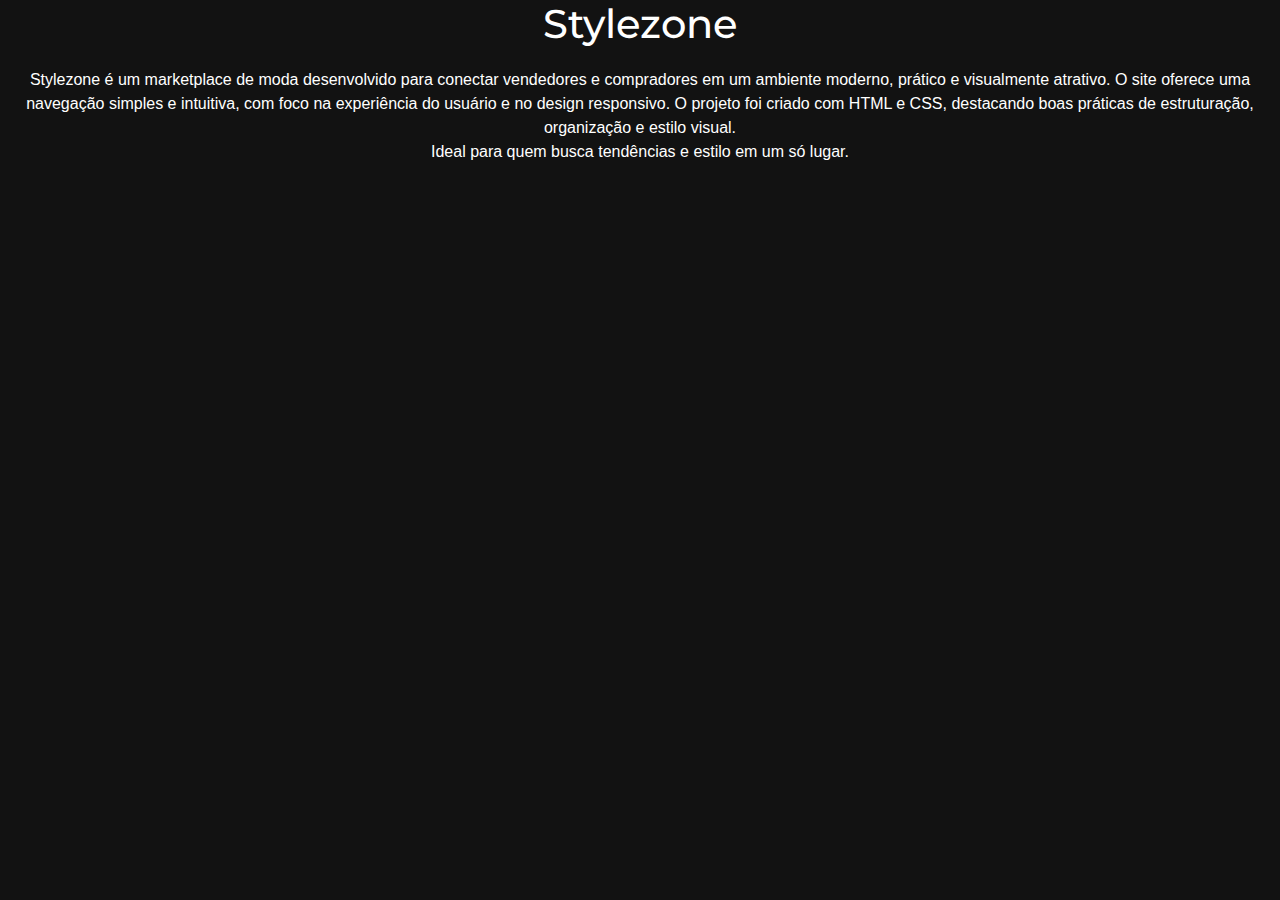
<file: Stylezone.html>
<!DOCTYPE html>
<html lang="pt-br">
<head>
    <meta charset="UTF-8">
    <meta name="viewport" content="width=device-width, initial-scale=1.0">
    <title>Stylezone</title>
    <link rel="stylesheet" href="style.css">
</head>
<body>
    <h1>
        Stylezone
    </h1>

    <p>Stylezone é um marketplace de moda desenvolvido para conectar vendedores e compradores em um ambiente moderno, prático e visualmente atrativo. O site oferece uma navegação simples e intuitiva, com foco na experiência do usuário e no design responsivo. O projeto foi criado com HTML e CSS, destacando boas práticas de estruturação, organização e estilo visual. <br>Ideal para quem busca tendências e estilo em um só lugar.
    </p>
</body>
</html>
</file>
<file: style.css>
@import url('https://fonts.googleapis.com/css2?family=Open+Sans:ital,wght@0,300..800;1,300..800&display=swap');
@import url('https://fonts.googleapis.com/css2?family=Cal+Sans&display=swap');
@import url('https://fonts.googleapis.com/css2?family=Montserrat:ital,wght@0,100..900;1,100..900&display=swap');
@import url('https://cdn.jsdelivr.net/npm/bootstrap@5.3.5/dist/css/bootstrap.min.css');



h1 {
  text-align: center;
  color: white;
  font-family: 'Montserrat', sans-serif;
  font-size: 2.5rem;
  margin-bottom: 20px;
}

p{
    font-family: 'Gill Sans', 'Gill Sans MT', Calibri, 'Trebuchet MS', sans-serif;
    text-align: center;
}

span {
  color: #D84B4B;
  font-family: 'Cal Sans', sans-serif;
  font-weight: bold;
}

img {
  display: block;
  margin: 20px auto;
  border-radius: 50%;
  width: 180px;
  height: 180px;
  border: 4px solid #D84B4B;
}

button {
  padding: 12px 30px;
  background-color: #D84B4B;
  color: white;
  font-family: 'Open Sans', sans-serif;
  border: none;
  border-radius: 30px;
  cursor: pointer;
  font-size: 1.1rem;
  transition: background-color 0.3s ease;
  margin-top: 20px;
}

button:hover {
  background-color: #B24A4A;
}

body {
  background-color: #121212;
  font-family: 'Open Sans', sans-serif;
  color: white;
  margin: 0;
}

/* Container principal */
.main-content {
  display: flex;
  flex-direction: column;
  align-items: center;
  justify-content: center;
  min-height: 100vh;
}

/* Estilos anteriores do h1, img, button continuam aqui */

.icon-container {
  display: flex;
  justify-content: center; /* Agora vai alinhar ao centro */
  align-items: center;
  gap: 40px;
  margin-top: 50px;
}

.icon-item {
  display: flex;
  flex-direction: column;
  align-items: center;
  color: #D84B4B;
}

.icon-item i {
  font-size: 60px;
}

.icon-item p {
  margin-top: 10px;
  font-family: 'Montserrat', sans-serif;
  font-size: 1rem;
  color: white;
}

.projects {
    padding: 60px 20px;
    background-color: #1e1e1e;
    text-align: center;
  }
  
  .projects h2 {
    font-family: 'Montserrat', sans-serif;
    color: #D84B4B;
    font-size: 2.2rem;
    margin-bottom: 40px;
  }
  
  .project-list {
    display: flex;
    flex-direction: column;
    gap: 30px;
    max-width: 900px;
    margin: 0 auto;
  }
  
  .project {
    background-color: #2a2a2a;
    border-radius: 20px;
    padding: 30px;
    box-shadow: 0 4px 10px rgba(0, 0, 0, 0.3);
    transition: transform 0.3s ease, box-shadow 0.3s ease;
  }
  
  .project:hover {
    transform: translateY(-5px);
    box-shadow: 0 6px 15px rgba(0, 0, 0, 0.5);
  }
  
  .project h3 {
    font-family: 'Cal Sans', sans-serif;
    color: #ffffff;
    font-size: 1.6rem;
    margin-bottom: 15px;
  }
  
  .project p {
    font-family: 'Open Sans', sans-serif;
    color: #cccccc;
    font-size: 1rem;
    margin-bottom: 20px;
  }
  
  .project a {
    display: inline-block;
    text-decoration: none;
    color: white;
    background-color: #D84B4B;
    padding: 10px 25px;
    border-radius: 25px;
    font-family: 'Open Sans', sans-serif;
    transition: background-color 0.3s ease;
  }
  
  .project a:hover {
    background-color: #B24A4A;
  }
</file>
